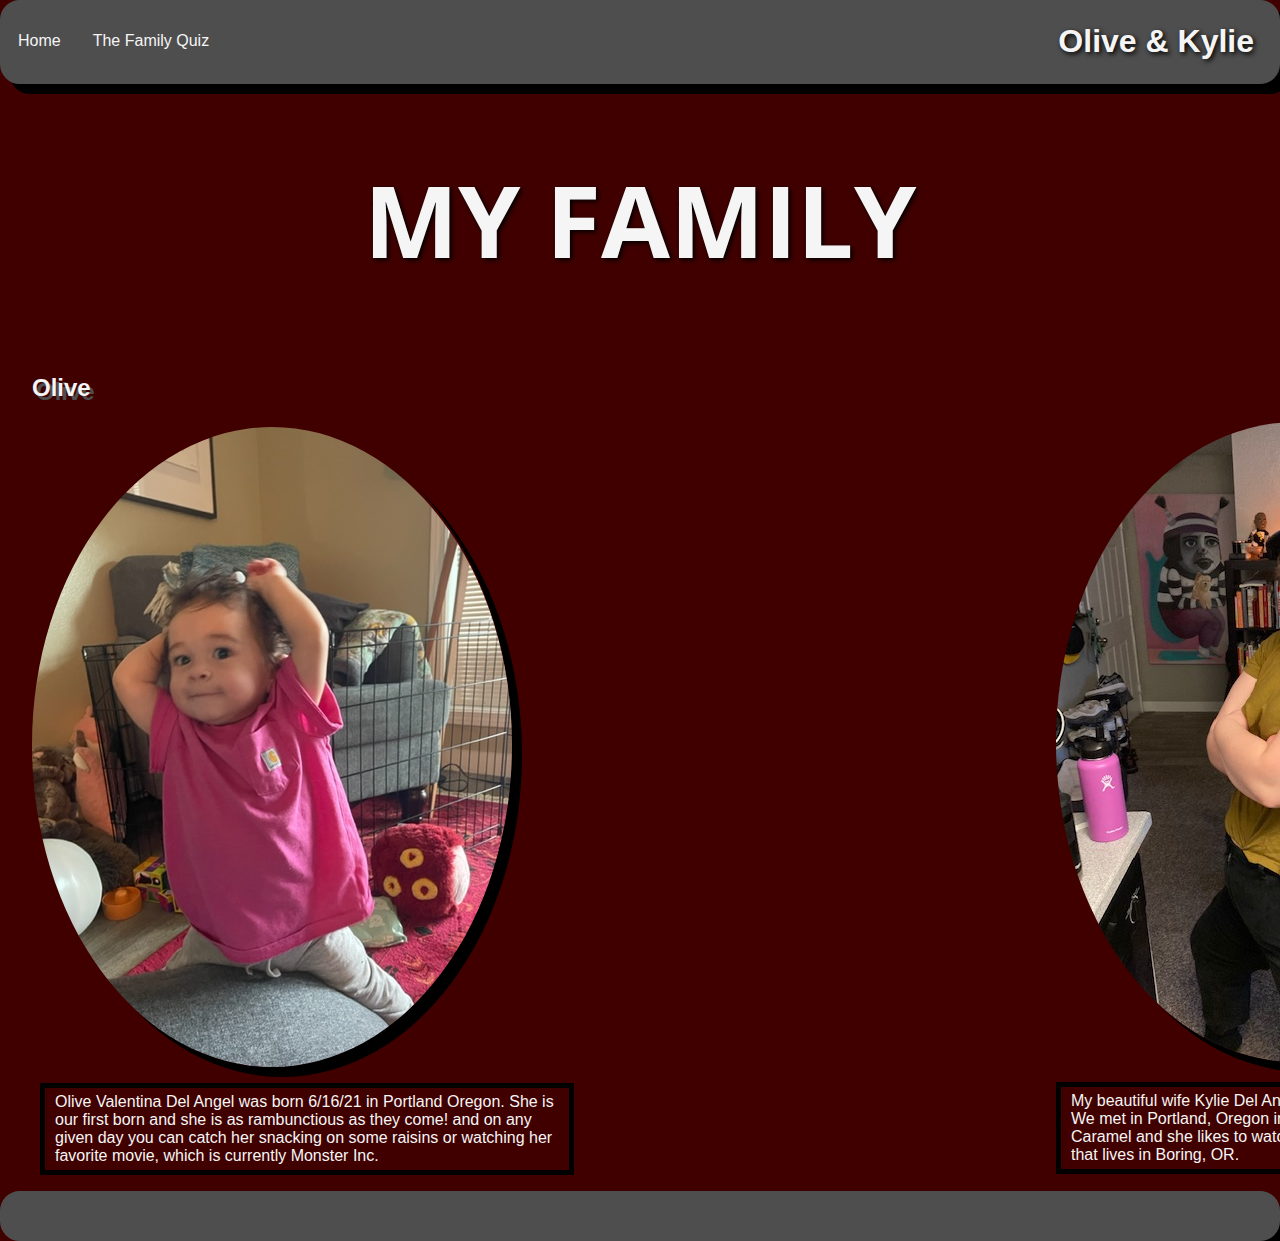
<file: index.html>
<!DOCTYPE html>
<html lang="en">
<head>
    <meta charset="UTF-8">
    <meta http-equiv="X-UA-Compatible" content="IE=edge">
    <meta name="viewport" content="width=device-width, initial-scale=1.0">
    <title>Olive & Kylie</title>
    <link rel="stylesheet" href="css/domManipulation.css"/>
    <link rel="preconnect" href="https://fonts.googleapis.com">
<link rel="preconnect" href="https://fonts.gstatic.com" crossorigin>
<link href="https://fonts.googleapis.com/css2?family=Open+Sans:wght@500&display=swap" rel="stylesheet">
</head>


<body>
<header>
    

        <ul>
            <li><a href="https://www.ufc.com">Home</a></li>
            <li><a href="quiz.html">The Family Quiz</a></li>
            <h1 class="nav-name">Olive & Kylie</h1>
        </ul>
    
</header>

<div id="opening-header">
    <h1 class="big-header"> MY FAMILY</h1>
</div>


    

        <main>
            <section class="olive-section">
            <div class="olive">    
            <h2>Olive</h2>
            </div>
            <div class="olive-photo">
            <img src="assets/olive.jpg" alt="photo-of-olive"/>
            </div>
            <div class="olive-p">

                <p>Olive Valentina Del Angel was born 6/16/21 in Portland Oregon. She is our first born and she is as rambunctious as they come! and on any given day you can catch her snacking on some raisins or watching her favorite movie, which is currently Monster Inc.</p>
            </div>
            </section>
            

            
        
            
                <aside class="kylies-section">
                    <div class="kylie-name">
                    <h2> Kylie </h2>
                    </div>
                    <div class="kylie-image">
                    <img src="assets/kylie.jpg" alt="photo-of-kylie"/>
                    </div>
                    <div class="paragraph">
                        <p> 
                            My beautiful wife Kylie Del Angel, but her maiden name is Bancroft. We met in Portland, Oregon in our late twenties. Her favorite food is Caramel and she likes to watch Tik Tok and hang with us or her family that lives in Boring, OR. 
                        </p>
                    </div>
                </aside>
        
    
        </main>

<footer>

</footer>

</body>
</html>
</file>
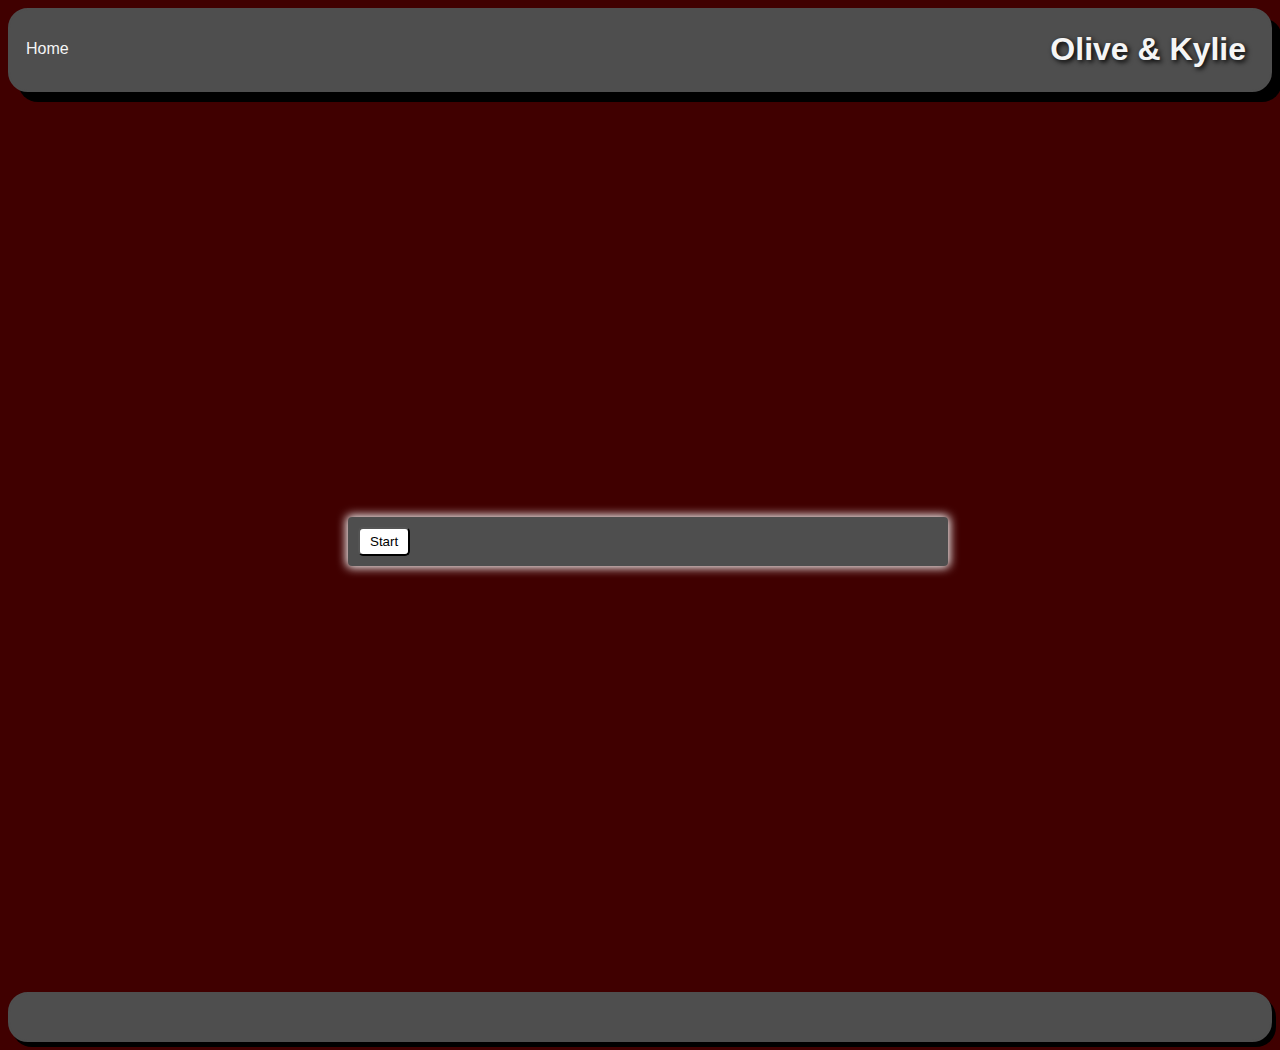
<file: quiz.html>
<!DOCTYPE html>
<html lang="en">
<head>
    <meta charset="UTF-8">
    <meta http-equiv="X-UA-Compatible" content="IE=edge">
    <meta name="viewport" content="width=device-width, initial-scale=1.0">
    <link rel="stylesheet" href="css/quiz.css"/>
    <title>Kylie quiz</title>
    <script src="domManipulation.js" defer></script>
</head>


    

<body>
    <header>
        <ul>
            <li><a href="index.html">Home</a></li>
            <h1 class="nav-name">Olive & Kylie</h1>
        </ul>
    </header>

   <main>

    <div class="container">
        <div id="question-container" class="hide">
          <div id="question">Question</div>
          <div id="answer-btns" class="btn-grid">
            <button class="btn">Answer 1</button>
            <button class="btn">Answer 2</button>
            <button class="btn">Answer 3</button>
            <button class="btn">Answer 4</button>
          </div>
        </div>
        <div class="controls">
          <button id="start-btn" class="start-btn btn">Start</button>
          <button id="next-btn" class="next-btn btn hide">Next</button>
        </div>
      </div>
   </main>
<footer>

</footer>
   
</body>
</html>
</file>
<file: css/domManipulation.css>
* {
    box-sizing: border-box;
}
body {
font-family: Arial, Helvetica, sans-serif;
background-color: #400000 ;
color: #f5f5f5;
}


li  {
    
    float: left;
}

li a {
    display: block;
    padding: 14px 16px;
    color: #f5f5f5;
    text-align: center;
    text-decoration: none;
    margin-top: 1.0rem;
    
}

ul {
    list-style-type: none;
    margin: 0;
    padding: 0;
    overflow: hidden;
    background-color: #4e4e4e;
    border: 2px solid #4e4e4e;
    border-radius: 20px;
    box-shadow: 10px 10px black;
    
    
}

 li a:hover {
    background-color:maroon;
    border-radius: 30px;
}



.nav-name {
    float: right;
   margin-right: 1.5rem;
   text-shadow: 2px 2px 5px black;
   font-weight: bolder;
   color: #f5f5f5;
}

#opening-header .big-header {
    display: flex;
    justify-content: center;
    font-weight: bolder;
    font-family: 'Open Sans', sans-serif;
    font-size: 100px;
    text-shadow: 2px 2px 5px black;
}
body {
    margin: 0;
    padding: 0;
}

.olive-section {
    width: 40%;
    margin-left: 2rem;
   
}


.olive h2 {
    text-align: left;
    text-shadow: 4px 4px #4e4e4e;
}

.olive-photo img {
    padding: 5px 0px 0px;
    float: left;
    border-radius: 50%;
    box-shadow: 10px 10px black;
}

.olive-p p {
display: inline-block;
width: 60ch;
margin-left: 0.5rem;
padding: 5px 10px;
border: 5px solid black;
    
}

main {
display: flex;
flex-direction: row;

}

.kylies-section {
    margin-left: 40%;
    top: -1.5em;
}

.kylie-name h2 {
    text-align: right;
    margin-right: 10rem;
    text-shadow: 4px 4px #4e4e4e;
}

.kylie-image img {
    border-radius: 50%;
    box-shadow: 10px 10px black ;
}

.paragraph p {
    margin-right: 10px;
    border: 5px solid black;
    width: 60ch;
    padding: 5px 10px;
    
}

footer {
    height: 50px;
    margin: 0;
    padding: 0;
    overflow: hidden;
    background-color: #4e4e4e;
    border: 2px solid #4e4e4e;
    border-radius: 20px;
    box-shadow: 20px 20px black;
}
</file>
<file: css/quiz.css>
* , *::before, *::after{
        box-sizing: border-box;
    }

    body {
        font-family: Arial, Helvetica, sans-serif;
        background-color: #400000 ;
        color: #f5f5f5;
        }



    main {
        
        width: 100vw;
        height:100vh;
        margin: 0;
        padding: 0;
        display: flex;
        justify-content: center;
        align-items: center;
    }
    

    .container {
        width:600px;
        max-width: 80%;
        border-radius: 4px;
        padding: 10px;
        box-shadow: 0 0 10px 2px;
    background-color: #4e4e4e;
    }

    .btn-grid {
        display: grid;
        grid-template-columns: repeat(2,auto);
        gap: 10px;
        margin: 20px 0;
    }

    .btn {
        background-color: white;
        border-radius: 5px;
        padding: 5px 10px;
        outline: none;
    }

    .btn:hover {
        color: #4e4e4e;
    }

    .hide {
        display: none;
    }
  


    
    li  {
        
        float: left;
    }

    li a {
        display: block;
        padding: 14px 16px;
        color: #f5f5f5;
        text-align: center;
        text-decoration: none;
        margin-top: 1.0rem;
        
    }

    ul {
    list-style-type: none;
    margin: 0;
    padding: 0;
    overflow: hidden;
    background-color: #4e4e4e;
    border: 2px solid #4e4e4e;
    border-radius: 20px;
    box-shadow: 10px 10px black;
    
    
    }



    li a:hover {
        background-color:maroon;
        border-radius: 30px;
    }



    .nav-name {
        float: right;
    margin-right: 1.5rem;
    text-shadow: 2px 2px 5px black;
    font-weight: bolder;
    color: #f5f5f5;
    }


    footer {
        height: 50px;
        margin: 0;
        padding: 0;
        overflow: hidden;
        background-color: #4e4e4e;
        border: 2px solid #4e4e4e;
        border-radius: 20px;
        box-shadow: 4px 5px black;
    }

    body.correct {
        color: green;
    }

    body.wrong {
       color: red;
    }

    .btn.correct {
        background-color: green;
    }

    .btn.wrong {
        background-color: red;
    }
</file>
